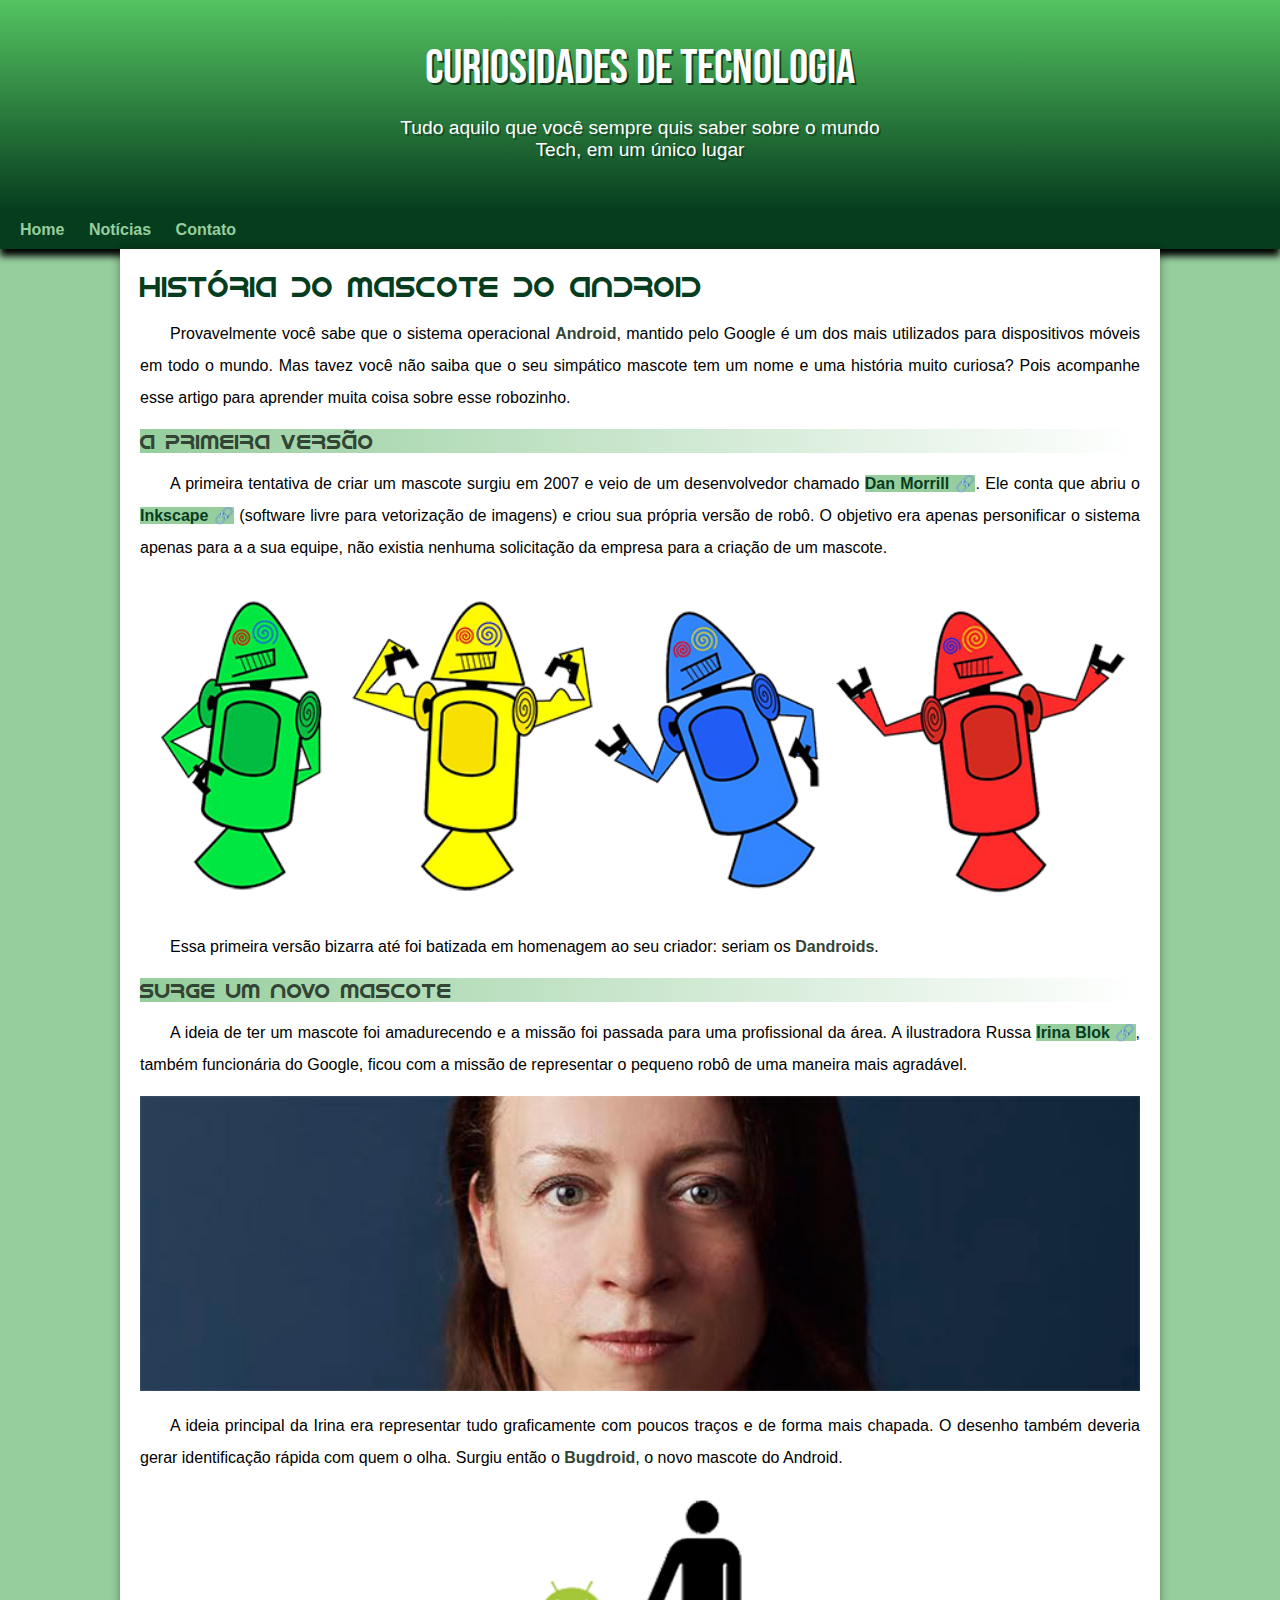
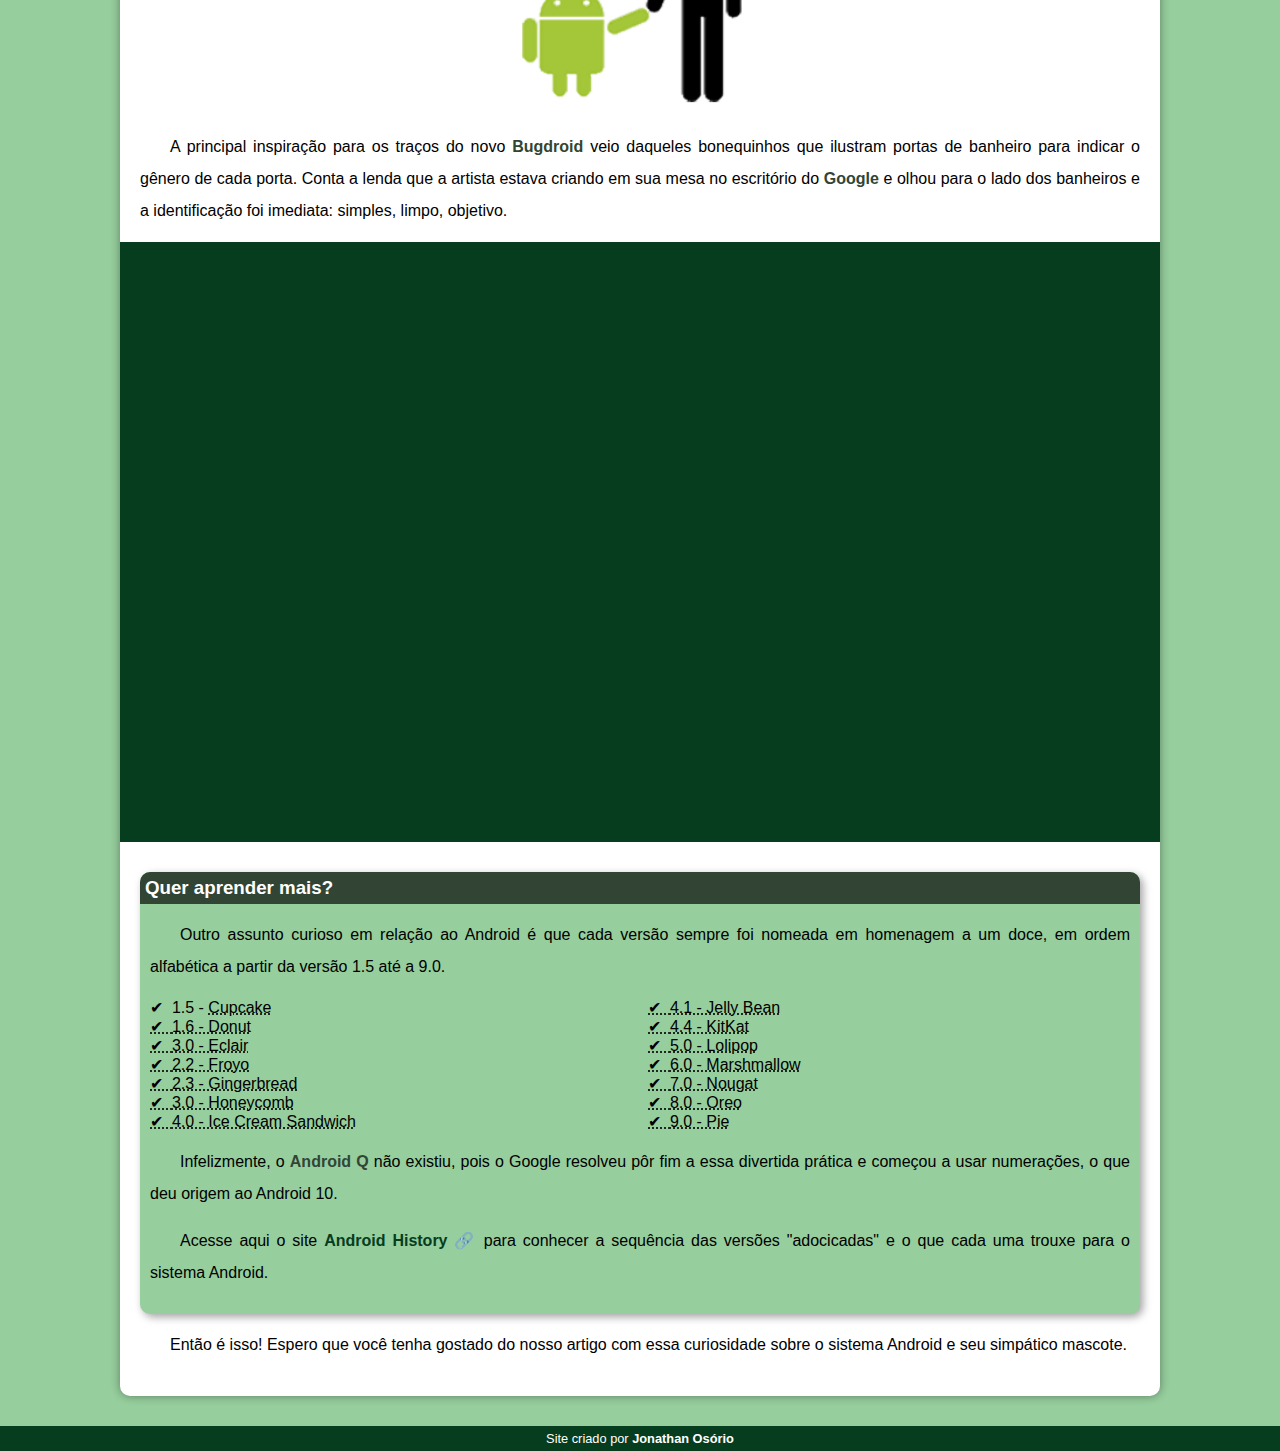
<file: index.html>
<!DOCTYPE html>
<html lang="pt-br">
<head>
    <meta charset="UTF-8">
    <meta name="viewport" content="width=device-width, initial-scale=1.0">
    <title>Como surgiu o mascote do Android?</title>
    <link rel="shortcut icon" href="imagens/favicon.ico" type="image/x-icon">
    <link rel="stylesheet" href="style/style.css">
</head>
<body>
    <header>
        <h1>Curiosidades de Tecnologia</h1>
        <p>Tudo aquilo que você sempre quis saber sobre o mundo Tech, em um único lugar</p>
    </header>
    <nav>
        <a href="#">Home</a>
        <a href="#">Notícias</a>
        <a href="#">Contato</a>
    </nav>
    <main>
        <article>
            <h1>História do Mascote do Android</h1>

            <p>Provavelmente você sabe que o sistema operacional <strong>Android</strong>, mantido pelo Google é um dos mais utilizados para dispositivos móveis em todo o mundo. Mas tavez você não saiba que o seu simpático mascote tem um nome e uma história muito curiosa? Pois acompanhe esse artigo para aprender muita coisa sobre esse robozinho.</p>

            <h2>A primeira versão</h2>

            <p>A primeira tentativa de criar um mascote surgiu em 2007 e veio de um desenvolvedor chamado <a href="https://androidcommunity.com/dan-morrill-shows-us-the-android-mascot-that-almost-was-20130103/" target="_blank" class="externo">Dan Morrill</a>. Ele conta que abriu o <a href="https://inkscape.org/" target="_blank">Inkscape</a> (software livre para vetorização de imagens) e criou sua própria versão de robô. O objetivo era apenas personificar o sistema apenas para a a sua equipe, não existia nenhuma solicitação da empresa para a criação de um mascote.</p>

            <picture>
                <source media="(max-width:800px )" srcset="imagens\dan-droids-pq.png">
                <img src="imagens/dan-droids.png" alt="Primeiro mascote do Android"></picture>

            <p>Essa primeira versão bizarra até foi batizada em homenagem ao seu criador: seriam os <strong>Dandroids</strong>.</p>

            <h2>Surge um novo mascote</h2>

            <p>A ideia de ter um mascote foi amadurecendo e a missão foi passada para uma profissional da área. A ilustradora Russa <a href="https://www.irinablok.com/" target="_blank">Irina Blok</a>, também funcionária do Google, ficou com a missão de representar o pequeno robô de uma maneira mais agradável.</p>

            <picture>
                <source media="(max-width:670px )" srcset="imagens/irina-blok-pq.jpg">
                <img src="imagens/irina-blok.jpg" alt="Irina Blok - Criadora do Bugdroid"></picture>

            <p>A ideia principal da Irina era representar tudo graficamente com poucos traços e de forma mais chapada. O desenho também deveria gerar identificação rápida com quem o olha. Surgiu então o <strong>Bugdroid</strong>, o novo mascote do Android.</p>

            <picture>
                <source media="(max-width:670 )" srcset="imagens/bugdroid-pq.jpg">
                <img src="imagens/bugdroid.png" class="pequena" alt="Bugdroid"></picture>

            <p>A principal inspiração para os traços do novo <strong>Bugdroid</strong> veio daqueles bonequinhos que ilustram portas de banheiro para indicar o gênero de cada porta. Conta a lenda que a artista estava criando em sua mesa no escritório do <strong>Google</strong> e olhou para o lado dos banheiros e a identificação foi imediata: simples, limpo, objetivo.</p>

            <div class="video">
                <iframe width="560" height="315" src="https://www.youtube.com/embed/l2UDgpLz20M?si=Ojn33VGq4OhkzZNd" title="YouTube video player" frameborder="0" allow="accelerometer; autoplay; clipboard-write; encrypted-media; gyroscope; picture-in-picture; web-share" allowfullscreen></iframe>
            </div>
            
            <aside>
                <h3>Quer aprender mais?</h3>
                <p>Outro assunto curioso em relação ao Android é que cada versão sempre foi nomeada em homenagem a um doce, em ordem alfabética a partir da versão 1.5 até a 9.0.</p>
                <ul>
                    <li>1.5 - <abbr title="Bolo de copo">Cupcake</abbr></li>
                    <abbr title="Rosquinha">
                        <li>1.6 - Donut</li>
                    </abbr>
                    <abbr title="Bomba">
                        <li>3.0 - Eclair</li>
                    </abbr>
                    <abbr title="Iogurte Congelado">
                        <li>2.2 - Froyo</li>
                    </abbr>
                    <abbr title="Biscoite de Gengibre">
                        <li>2.3 - Gingerbread</li>
                    </abbr>
                    <abbr title="Favo de Mel">
                        <li>3.0 - Honeycomb</li>
                    </abbr>
                    <abbr title="Sanduiche de Sorvete">
                        <li>4.0 - Ice Cream Sandwich</li>
                    </abbr>
                    <abbr title="Jujuba">
                        <li>4.1 - Jelly Bean</li>
                    </abbr>
                    <abbr title="KitKat">
                        <li>4.4 - KitKat</li>
                    </abbr>
                    <abbr title="Pirulito">
                        <li>5.0 - Lolipop</li>
                    </abbr>
                    <abbr title="Marshmellow">
                        <li>6.0 - Marshmallow</li>
                    </abbr>
                    <abbr title="Torrone">
                        <li>7.0 - Nougat</li>
                    </abbr>
                    <abbr title="Oreo">
                        <li>8.0 - Oreo</li>
                    </abbr>
                    <abbr title="Torta">
                        <li>9.0 - Pie</li>
                    </abbr>
                </ul>
                <p>Infelizmente, o <strong>Android Q</strong> não existiu, pois o Google resolveu pôr fim a essa divertida prática e começou a usar numerações, o que deu origem ao Android 10.</p>
                <p>
                Acesse aqui o site <a href="https://www.android.com/intl/pt_pt/history/" target="_blank">Android History</a> para conhecer a sequência das versões "adocicadas" e o que cada uma trouxe para o sistema Android.
                </p>
            </aside>

            <p>Então é isso! Espero que você tenha gostado do nosso artigo com essa curiosidade sobre o sistema Android e seu simpático mascote.</p>
        </article>
    </main>
    <footer>
        <p>Site criado por <a href="https://github.com/JDO-8">Jonathan Osório</a>
    </footer>
</body>
</html>
</file>
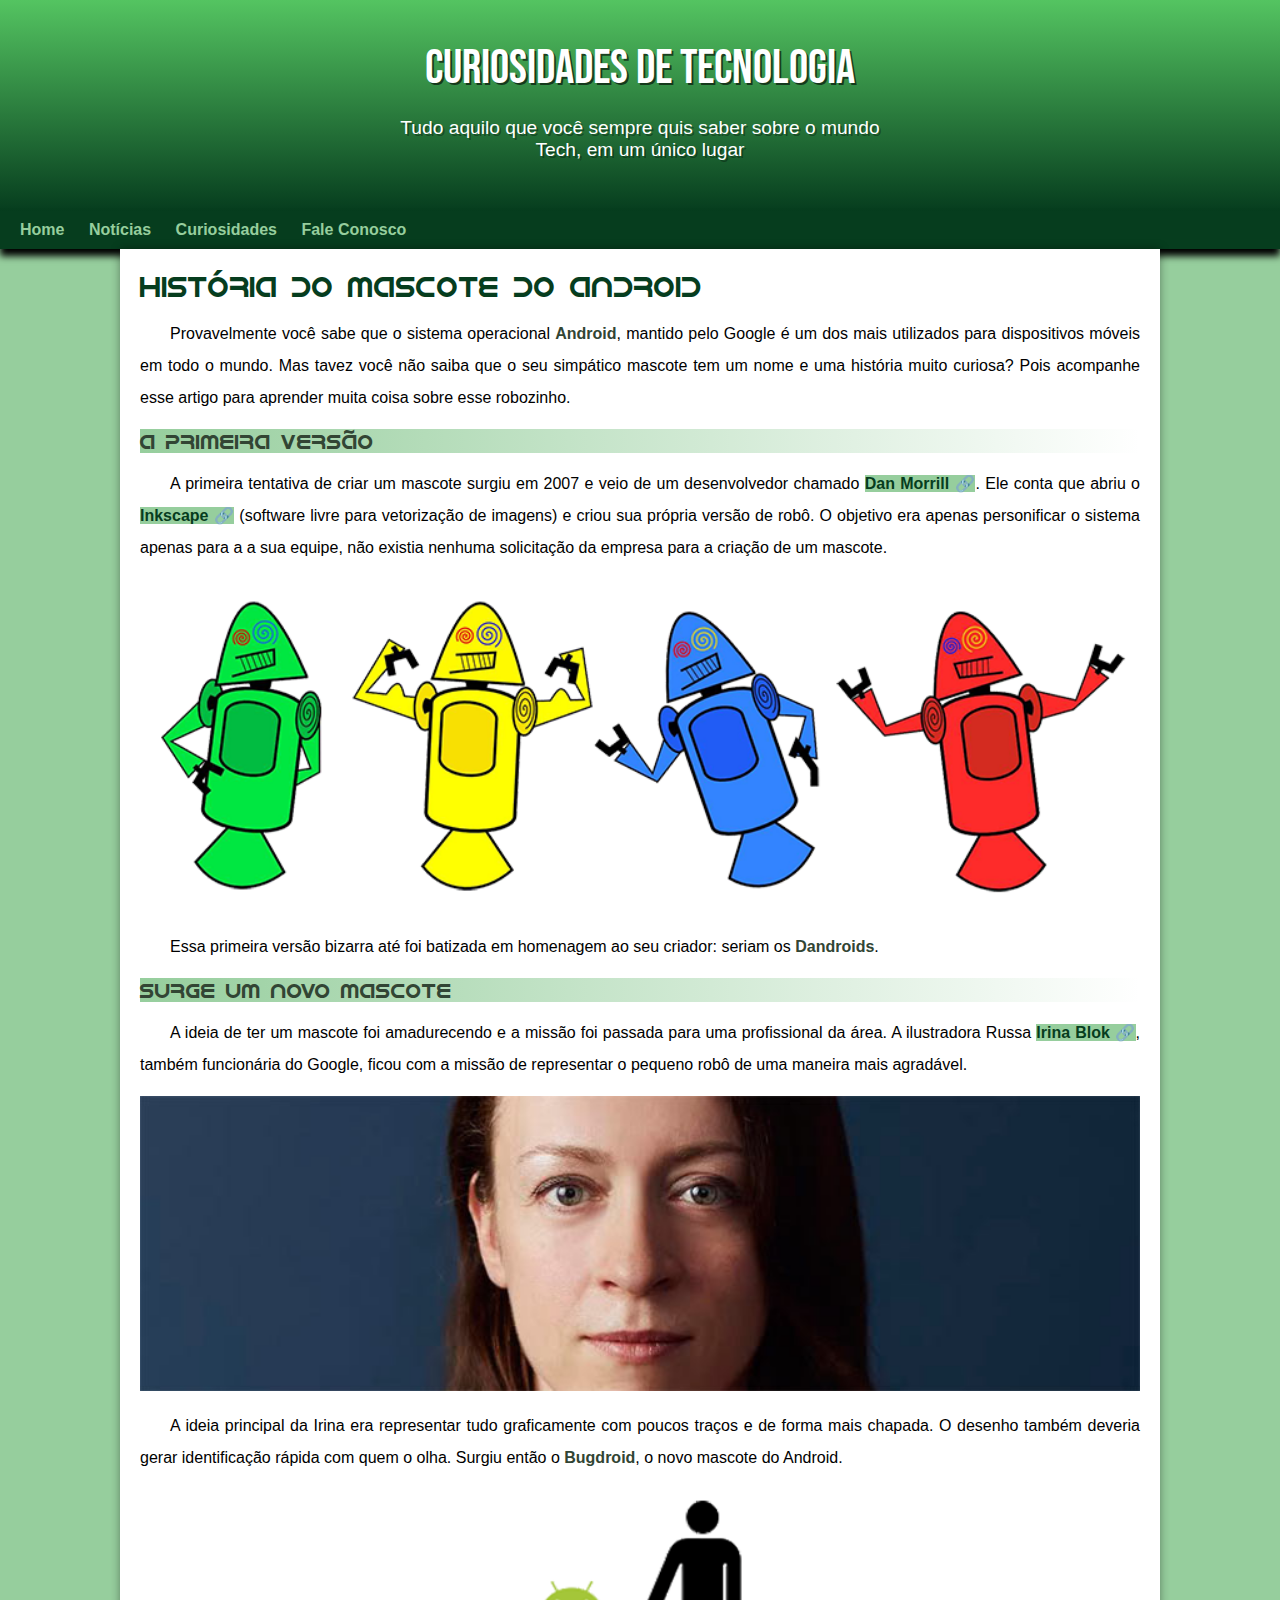
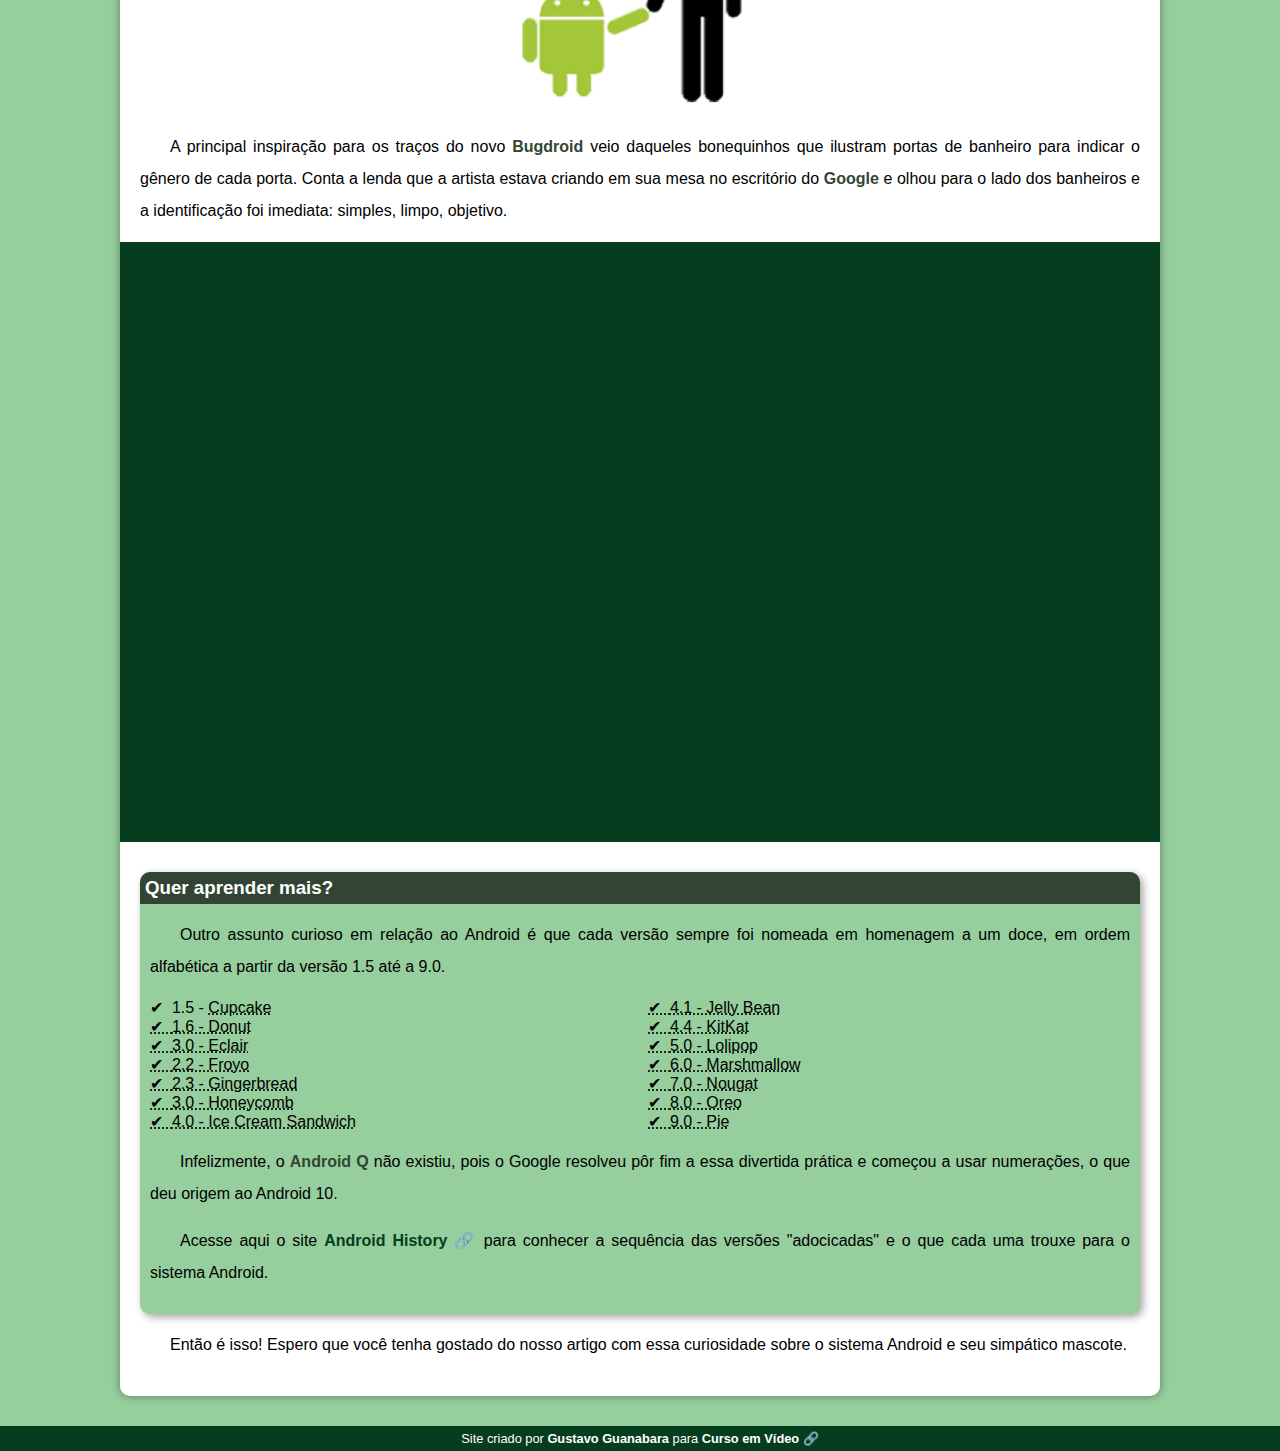
<file: index.html.html>
<!DOCTYPE html>
<html lang="pt-br">
<head>
    <meta charset="UTF-8">
    <meta name="viewport" content="width=device-width, initial-scale=1.0">
    <title>Como surgiu o mascote do Android?</title>
    <link rel="shortcut icon" href="imagens/favicon.ico" type="image/x-icon">
    <link rel="stylesheet" href="style/style.css">
</head>
<body>
    <header>
        <h1>Curiosidades de Tecnologia</h1>
        <p>Tudo aquilo que você sempre quis saber sobre o mundo Tech, em um único lugar</p>
    </header>
    <nav>
        <a href="#">Home</a>
        <a href="#">Notícias</a>
        <a href="#">Curiosidades</a>
        <a href="#">Fale Conosco</a>
    </nav>
    <main>
        <article>
            <h1>História do Mascote do Android</h1>

            <p>Provavelmente você sabe que o sistema operacional <strong>Android</strong>, mantido pelo Google é um dos mais utilizados para dispositivos móveis em todo o mundo. Mas tavez você não saiba que o seu simpático mascote tem um nome e uma história muito curiosa? Pois acompanhe esse artigo para aprender muita coisa sobre esse robozinho.</p>

            <h2>A primeira versão</h2>

            <p>A primeira tentativa de criar um mascote surgiu em 2007 e veio de um desenvolvedor chamado <a href="https://androidcommunity.com/dan-morrill-shows-us-the-android-mascot-that-almost-was-20130103/" target="_blank" class="externo">Dan Morrill</a>. Ele conta que abriu o <a href="https://inkscape.org/" target="_blank">Inkscape</a> (software livre para vetorização de imagens) e criou sua própria versão de robô. O objetivo era apenas personificar o sistema apenas para a a sua equipe, não existia nenhuma solicitação da empresa para a criação de um mascote.</p>

            <picture>
                <source media="(max-width:800px )" srcset="imagens\dan-droids-pq.png">
                <img src="imagens/dan-droids.png" alt="Primeiro mascote do Android"></picture>

            <p>Essa primeira versão bizarra até foi batizada em homenagem ao seu criador: seriam os <strong>Dandroids</strong>.</p>

            <h2>Surge um novo mascote</h2>

            <p>A ideia de ter um mascote foi amadurecendo e a missão foi passada para uma profissional da área. A ilustradora Russa <a href="https://www.irinablok.com/" target="_blank">Irina Blok</a>, também funcionária do Google, ficou com a missão de representar o pequeno robô de uma maneira mais agradável.</p>

            <picture>
                <source media="(max-width:670px )" srcset="imagens/irina-blok-pq.jpg">
                <img src="imagens/irina-blok.jpg" alt="Irina Blok - Criadora do Bugdroid"></picture>

            <p>A ideia principal da Irina era representar tudo graficamente com poucos traços e de forma mais chapada. O desenho também deveria gerar identificação rápida com quem o olha. Surgiu então o <strong>Bugdroid</strong>, o novo mascote do Android.</p>

            <picture>
                <source media="(max-width:670 )" srcset="imagens/bugdroid-pq.jpg">
                <img src="imagens/bugdroid.png" class="pequena" alt="Bugdroid"></picture>

            <p>A principal inspiração para os traços do novo <strong>Bugdroid</strong> veio daqueles bonequinhos que ilustram portas de banheiro para indicar o gênero de cada porta. Conta a lenda que a artista estava criando em sua mesa no escritório do <strong>Google</strong> e olhou para o lado dos banheiros e a identificação foi imediata: simples, limpo, objetivo.</p>

            <div class="video">
                <iframe width="560" height="315" src="https://www.youtube.com/embed/l2UDgpLz20M?si=Ojn33VGq4OhkzZNd" title="YouTube video player" frameborder="0" allow="accelerometer; autoplay; clipboard-write; encrypted-media; gyroscope; picture-in-picture; web-share" allowfullscreen></iframe>
            </div>
            
            <aside>
                <h3>Quer aprender mais?</h3>
                <p>Outro assunto curioso em relação ao Android é que cada versão sempre foi nomeada em homenagem a um doce, em ordem alfabética a partir da versão 1.5 até a 9.0.</p>
                <ul>
                    <li>1.5 - <abbr title="Bolo de copo">Cupcake</abbr></li>
                    <abbr title="Rosquinha">
                        <li>1.6 - Donut</li>
                    </abbr>
                    <abbr title="Bomba">
                        <li>3.0 - Eclair</li>
                    </abbr>
                    <abbr title="Iogurte Congelado">
                        <li>2.2 - Froyo</li>
                    </abbr>
                    <abbr title="Biscoite de Gengibre">
                        <li>2.3 - Gingerbread</li>
                    </abbr>
                    <abbr title="Favo de Mel">
                        <li>3.0 - Honeycomb</li>
                    </abbr>
                    <abbr title="Sanduiche de Sorvete">
                        <li>4.0 - Ice Cream Sandwich</li>
                    </abbr>
                    <abbr title="Jujuba">
                        <li>4.1 - Jelly Bean</li>
                    </abbr>
                    <abbr title="KitKat">
                        <li>4.4 - KitKat</li>
                    </abbr>
                    <abbr title="Pirulito">
                        <li>5.0 - Lolipop</li>
                    </abbr>
                    <abbr title="Marshmellow">
                        <li>6.0 - Marshmallow</li>
                    </abbr>
                    <abbr title="Torrone">
                        <li>7.0 - Nougat</li>
                    </abbr>
                    <abbr title="Oreo">
                        <li>8.0 - Oreo</li>
                    </abbr>
                    <abbr title="Torta">
                        <li>9.0 - Pie</li>
                    </abbr>
                </ul>
                <p>Infelizmente, o <strong>Android Q</strong> não existiu, pois o Google resolveu pôr fim a essa divertida prática e começou a usar numerações, o que deu origem ao Android 10.</p>
                <p>
                Acesse aqui o site <a href="https://www.android.com/intl/pt_pt/history/" target="_blank">Android History</a> para conhecer a sequência das versões "adocicadas" e o que cada uma trouxe para o sistema Android.
                </p>
            </aside>

            <p>Então é isso! Espero que você tenha gostado do nosso artigo com essa curiosidade sobre o sistema Android e seu simpático mascote.</p>
        </article>
    </main>
    <footer>
        <p>Site criado por <a href="https://github.com/gustavoguanabara">Gustavo Guanabara</a> para <a href="https://www.youtube.com/@CursoemVideo" target="_blank">Curso em Vídeo</a></p>
    </footer>
</body>
</html>
</file>
<file: style/style.css>
@charset "utf-8";

@import url('https://fonts.googleapis.com/css2?family=Bebas+Neue&family=Work+Sans:ital,wght@0,100;0,200;0,300;0,400;0,500;0,600;0,700;0,800;0,900;1,100;1,200;1,300;1,400;1,500;1,600;1,700;1,800;1,900&display=swap');

@font-face {
    font-family: 'Android';
    src: url('../fontes/idroid.otf');
    font-weight: normal;
}

/*
#1E4522
#96CE9D
#54C461
#324534
#3F9148
#063d1e
*/

:root{
    --cor0:#96CE9D;
    --cor1:#54C461;
    --cor2:#3F9148;
    --cor3:#1E4522;
    --cor4:#324534;
    --cor5:#063d1e;

    --fonte-padrao: Arial, Verdana, Helvetica, sans-serif; 
    --fonte-destaque:'Bebas Neue', sans-serif;
    --fonte-android: 'Android', 'cursive';
    

}


* {
    margin: 0px;
    padding: 0px;
}

body {
    background-color: var(--cor0);
    font-family: var(--fonte-padrao);
}

a[target="_blank"]::after {content: '\00a0\1f517';}



header{
    background-image: linear-gradient(to bottom, var(--cor1),var(--cor5));    
    min-height: 150px;
    text-align: center;
    padding-top: 40px;
    
}



header >h1 {
    color: var(--cor2);
    font-family: var(--fonte-destaque);
    color: white;
    margin-bottom: 20px;
    font-size: 3em;
    text-shadow:2px 2px 0px  rgba(0, 0, 0, 0.61);
    font-weight: normal;
    
}

header > p {
    color: white;
    font-size: 1.2em;
    max-width: 500px;
    margin: auto;
    padding: 0px 10px;
    padding-bottom: 50px;
    text-shadow: 2px 2px 0px rgba(0, 0, 0, 0.315);
}

nav{
    background-color: var(--cor5);
    padding: 10px;
    box-shadow: 0px 7px 7px black;
}

nav>a{
    color: var(--cor0);
    padding: 10px;
    text-decoration: none;
    font-weight: bold;
    border-radius: 5px;
    transition-duration: 0.5s;
}

nav>a:hover{
    background-color: var(--cor2);
    color: var(--cor5);
}


main p{
    margin: 15px 0px ;
    text-align: justify;
    text-indent: 30px;
    font-size: 1em;
    line-height: 1em;
    line-height: 2em;
}


main{
    background-color: white;
    min-width: 300px;
    max-width: 1000px;
    margin: auto;
    margin-bottom: 30px;
    padding: 20px;
    box-shadow: 0px 0px 10px rgba(0, 0, 0, 0.39);
    border-radius: 0px 0px 10px 10px;
}


main strong{
    color: var(--cor4);
    font-weight: bold;
    ;
}

main a{
    text-decoration: none;
    font-weight: bold;
    color: var(--cor5);
    background-color: var(--cor0);
}

main a:hover{
    text-decoration: underline;
    color: var(--cor2);
}



main h1{
    font-family: var(--fonte-android);
    color: var(--cor5);
    font-weight: normal;
    font-size: 1.8em
}

main h2{
    font-family: var(--fonte-android);
    color: var(--cor4);
    font-size: 1.3em;
    background-image: linear-gradient(to right, var(--cor0),transparent);
    font-weight: normal;

}

main img{
    width: 100%;
}

main img.pequena{
    max-width: 350px;
    display: block;
    margin: auto;

    

}

div.video{
    background-color: var(--cor5);
    margin: 0px -20px 30px -20px;
    padding: 20px;
    padding-bottom: 58%;
    position: relative;

}


div.video>iframe{
    position: absolute;
    top: 5%;
    left: 5%;
    width: 90% ;
    height: 90% ;


}

aside {
    background-color: var(--cor0);
    padding: 10px;
    border-radius: 10px;
    box-shadow: 3px 3px 8px rgba(0, 0, 0, 0.363);
}

aside >ul{
    list-style-type: "\2714\00a0\00A0";
    list-style-position: inside;
    columns: 2;
}

aside > h3{
    background-color: var(--cor4);
    color: white;
    padding: 5px;
    margin: -10px -10px 0px -10px;
    border-radius: 10px 10px 0px 0px;
}

footer{
    background-color: var(--cor5);
    color: white;
    text-align: center;
    font-size: 0.8em;
    padding: 5px;
}

footer > p > a {
    color: white;
    font-weight: bolder;
    text-decoration: none;
}

footer a:hover {
    text-decoration: underline;
    columns: var(--cor0);
}
</file>
